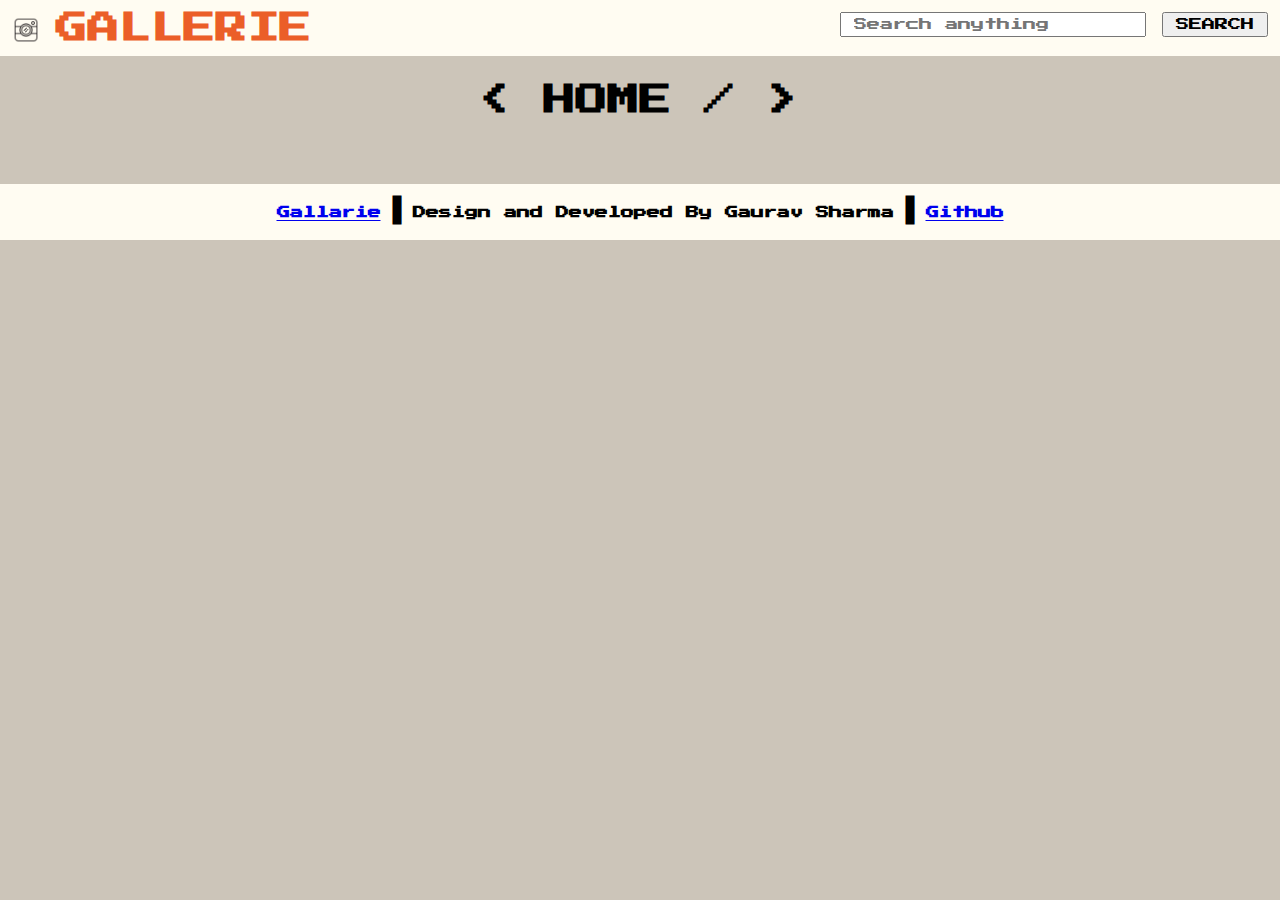
<file: index.html>
<!DOCTYPE html>
<html lang="en">
<head>
    <meta charset="UTF-8">
    <meta http-equiv="X-UA-Compatible" content="IE-Edge"/>
    <meta name="viewport" content="width=device-width, initial-scale=1.0"/>
    <title>Gallerie | A photo search App </title>
    <Link rel="stylesheet" href="./assets/comman.css">
        <Link rel="stylesheet" href="./assets/index.css">
</head>
<body>
    <!-- Navigation Bar -->
    <nav>
        <a href="./"><img src="./assets/logo.png" alt="Logo" class="logo"></a>
        <a href="./"><h1 class="title"> GALLERIE </h1></a>
      <form action="./search.html" method="get">
        <input type="text" name="q" autocomplete="off" class="search"  placeholder="Search anything "/>
        <input type="Submit" value="SEARCH" class="search" />
      </form>
    </nav>
    
    <!-- Main section -->
    <section>
      <h1 class="heading">&lt; HOME / &gt;</h1>
      <div class="container" id="image_container"></div>
    </section>

    <!-- FOOTER --> 
    <footer>

      <a href="./"> <h5> Gallarie </h5></a>
      <h1>|</h1>
      <h5> Design and Developed By Gaurav Sharma </h5>
      <h1>|</h1>
      <a href="https://github.com/Gauravsdevelop/Gallarie"> <h5> Github </h5></a>
    

    </footer>


    
    <script src="./assets/comman.js"></script>
    <script src="./assets/index.js"></script>
</body>
</html>
</file>
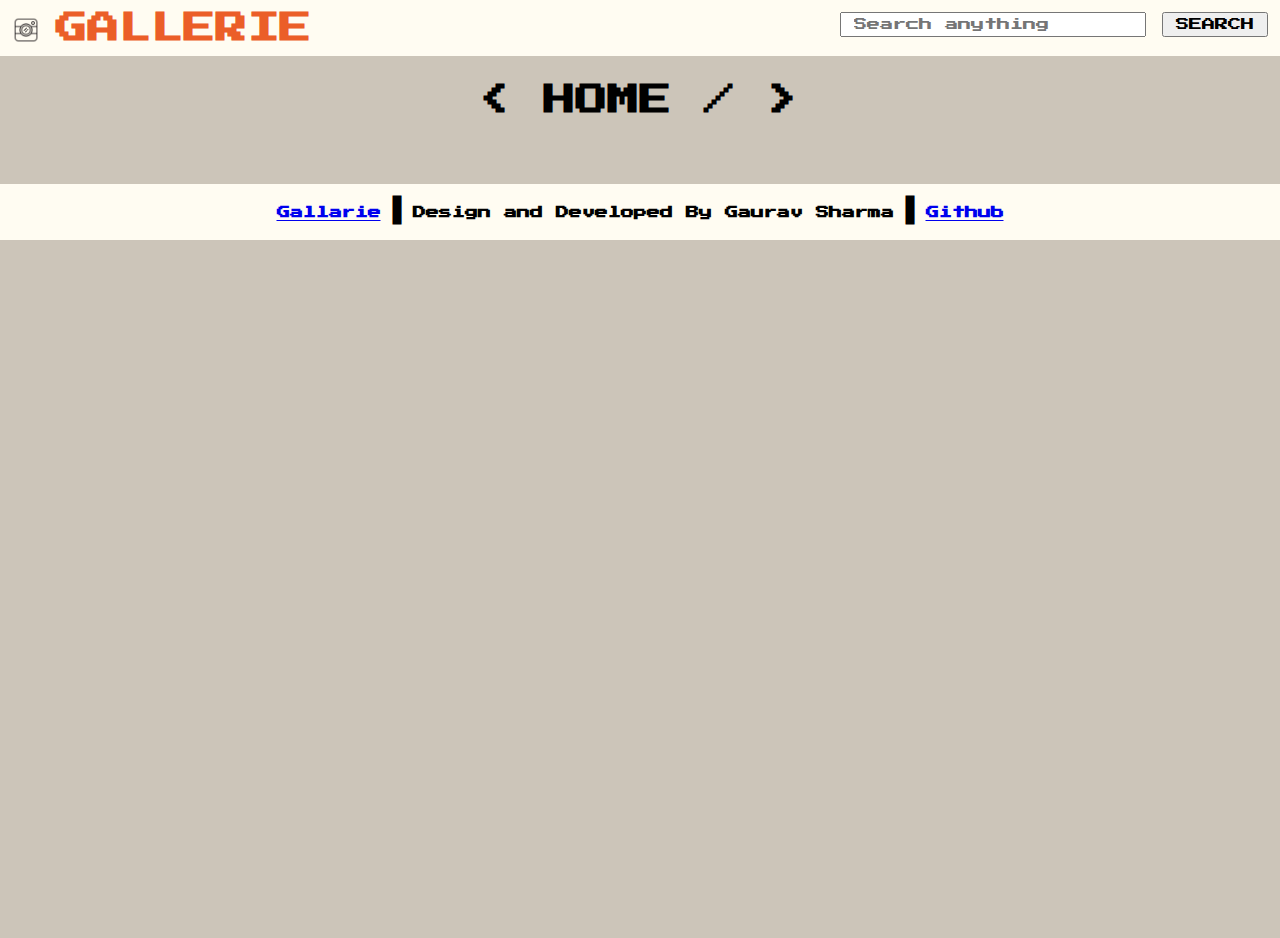
<file: detail.html>
<!DOCTYPE html>
<html lang="en">
<head>
    <meta charset="UTF-8">
    <meta http-equiv="X-UA-Compatible" content="IE-Edge"/>
    <meta name="viewport" content="width=device-width, initial-scale=1.0"/>
    <title>Gallerie | A photo search App </title>
    <Link rel="stylesheet" href="./assets/comman.css">
        <Link rel="stylesheet" href="./assets/detail.css">

</head>
<body>
   <!-- Navigation Bar -->
   <nav>
    <a href="./"><img src="./assets/logo.png" alt="Logo" class="logo"></a>
    <a href="./"><h1 class="title"> GALLERIE </h1></a>
    
  <form action="./search.html" method="get">
    <input type="text" name="q" autocomplete="off" class="search"  placeholder="Search anything "/>
    <input type="Submit" value="SEARCH" class="search" />
  </form>
</nav>

    <!-- Main section -->
    <section>
     
        <h1 class="heading">&lt;DETAIL FOR - <span id="image_id" ></span> / &gt;</h1>
        <div class="detail">
          <img src="" alt="primary" id="detail_img">
          <div class="content">
            <h1 class="description"  id="description_text"></h1>
            <br/>
            <h3>Uploaded by -@ <span id="username"></span></h3>
            <!-- Date  -->
           <h4 id="">Date - <span id="upload_date"></span></h4>
           <br/>
           <!-- Like and view count -->
           <h5><span id="like_count"></span>Likes (<span id="view_count"></span> Views)</h5>
           <br/>
           <hr/>
           <br/>
           <!-- Alternate Description -->
           <h1 class="description" id="alt_description"></h1>
           <br />
           <br />
           <br />
           <h5>Base Color</h5>
           <br />
           <!-- Color of img-->
           <div class="image_color" id="img_color">
            <span id="color_text"></span>
           </div>
            <br />
            <br />
             <!-- Downoad -->
            <a target="_blank" id="download_link" class="button"> &lt; DOWNLOAD / &gt;
            </a>


          </div>
        </div>
        
    </section>

    <!-- FOOTER -->   
    <footer>

    
      <a href="./"> <h5> Gallarie </h5></a>
      <h1>|</h1>
      <h5> Design and Developed By Gaurav Sharma </h5>
      <h1>|</h1>
      <a href="https://github.com/Gauravsdevelop/Gallarie"> <h5> Github </h5></a>

      </footer>

    
    <script src="./assets/comman.js"></script>
    <script src="./assets/detail.js"></script>
</body>
</html>
</file>
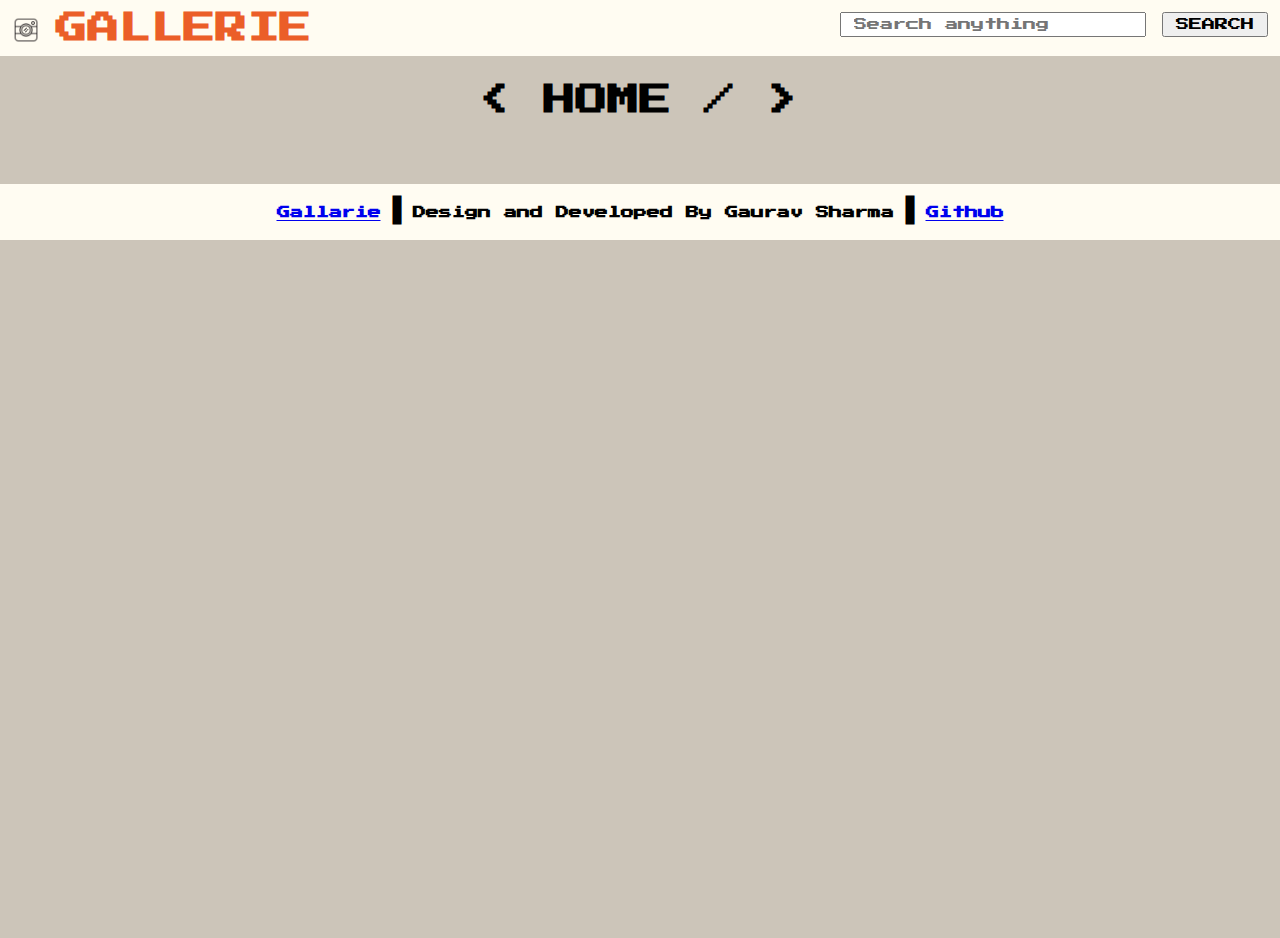
<file: search.html>
<!DOCTYPE html>
<html lang="en">
<head>
    <meta charset="UTF-8">
    <meta http-equiv="X-UA-Compatible" content="IE-Edge"/>
    <meta name="viewport" content="width=device-width, initial-scale=1.0"/>
    <title>Gallerie | A photo search App </title>
    <Link rel="stylesheet" href="./assets/comman.css">
    <Link rel="stylesheet" href="./assets/search.css">
</head>
<body>
  <!-- Navigation Bar -->
  <nav>
    <a href="./"><img src="./assets/logo.png" alt="Logo" class="logo"></a>
    <a href="./"><h1 class="title"> GALLERIE </h1></a>
    
  <form action="./search.html" method="get">
    <input type="text" name="q" autocomplete="off" class="search"  placeholder="Search anything "/>
    <input type="Submit" value="SEARCH" class="search" />
  </form>
</nav>
    <!-- Main section -->
    <section>
    
    <h1 class="heading"> &lt; SEARCH FOR - <span id="search_query"> </span> / &gt; </h1>
    
    <div class="container" id="result_container"></div>

    </section>

  <!-- FOOTER --> 
  <footer>

    <a href="./"> <h5> Gallarie </h5></a>
    <h1>|</h1>
    <h5> Design and Developed By Gaurav Sharma </h5>
    <h1>|</h1>
    <a href="https://github.com/Gauravsdevelop/Gallarie"> <h5> Github </h5></a>
  


  </footer>

    <script src="./assets/comman.js"></script>
    <script src="./assets/search.js"></script>
</body>
</html>
</file>
<file: assets/comman.css>
@import url("https://fonts.googleapis.com/css2?family=Press+Start+2P&display=swap");
/* @import url('https://fonts.googleapis.com/css2?family=Press+Start+2P&display=swap'); */

@import url('./Colors.css');

body, h1, h2, h3, h4, h5, h6 , p {
    margin: 0px;
    padding: 0px;
    font-family: 'Press Start 2P',cursive;
}

body {
background-color: var(--light-brown);
position: relative;
min-height: cal(100vh - 5rem);
padding-bottom: 5rem;
display: inline-block;
width: 100%;
}

nav {
  background-color: var(--light);
}


 nav .title {  
    padding: 0.75rem;
    padding-left: 0px;
    color: var(--orange);
    text-decoration: none;
    display: inline-block;
}

nav .logo {
height: 1.75rem ;
margin-left: 0.75rem;
}

nav form{
    display: inline;
    float: right;
    padding-top: 0.75rem;
    padding-right: 0.75rem;
}

nav .search {
    font-family: 'Press Start 2P',cursive;
    padding: 0.25rem 0.75rem;
}

nav .search:focus {
    outline: none !important;
    border: 1px solid var(--orange);
}

.heading{
    text-align: center;
    margin: 1.75rem;
}


footer{
    position: absolute;
    bottom: 0px;
    background-color: var(--light);
    width: calc(100% - 1.5rem);
    padding: 0.75rem;
    display: flex;   
    flex-wrap: wrap;
    justify-content: center;
    align-items: center;
     
}

@media screen and (max-width : 830px ) {
    
    footer h1 {
        display: none;
    }
    footer {
        flex-direction: column;
        gap: 0.75rem;
        text-align: center;
    }
    body{
        min-height: calc(100vh - 10rem);
        padding-bottom: 10rem !important;

    }
}

@media screen and (max-width : 750px ) {

    nam {
     display: inline-block;
     width: 100%;
     
    }
    nav form {
        float: none;
        display: flex;
        flex-wrap: wrap;
        gap: 1.5rem;
        justify-content: center;
        margin-bottom: 0.75rem;

    }

}
</file>
<file: assets/index.css>
@import url('./Colors.css');


.container {
    display: flex;
    flex-wrap: wrap;
    gap: 1rem;
    align-items: center;
    justify-content: space-between;
    margin: 1rem;
}

.container .item {
    padding: 0.5rem;
}

.container .item:hover{
    position: relative;
    top: -4px;
    left: -4px;
    box-shadow: 8px 8px 0px var(--orange);
}
</file>
<file: assets/detail.css>
@import url('./Colors.css');


    .detail{
        padding: 1rem;

    }

    .detail img{
        max-width: calc(45vw - 5rem);
        padding: 0.75rem;
        border: 4px solid transparent;
    }


    .detail .content {
        width: 45vw;
        float: right;
        margin-left: 2.5rem;
    }

    .detail .image_color{
        width: 12rem;
        height: 4.5rem;
        padding: 0.75rem;
        border: 2px solid var(--brown);
        display: flex;
        align-items: center;
        justify-content: center;
    }

    .image_color span{
        border: 2px solid var(--brown);
        padding: 0.75rem;
        text-transform: uppercase;
    }

    .detail .description::first-letter {
    text-transform: uppercase;
    }

    .button{
        text-decoration: none;
        color: var(--brown);
        padding: 1rem;
        border: 2px solid var(--orange);
        cursor: pointer;
        }

        .button:hover{
            color: var(--light-brown);
            background-color: var(--orange);
        }


@media screen and (max-width : 830px ) {
 
    .detail img{
        max-width: calc(90vw - 5rem);
        margin-left: calc(5vw + 0.5rem);
    }
    .detail .content {
        width: calc(90vw - 5rem) ;
        margin-top: 3rem;
        float: left;
        margin-left: cal(5vw + 0.5rem) ;
    }

}
</file>
<file: assets/search.css>
@import url('./Colors.css');




.container {
    display: flex;
    flex-wrap: wrap;
    gap: 1rem;
    align-items: center;
    justify-content: space-between;
    margin: 1rem;
}

.container .item {
    padding: 0.5rem;
}

.container .item:hover{
    position: relative;
    top: -4px;
    left: -4px;
    box-shadow: 8px 8px 0px var(--orange);
}
</file>
